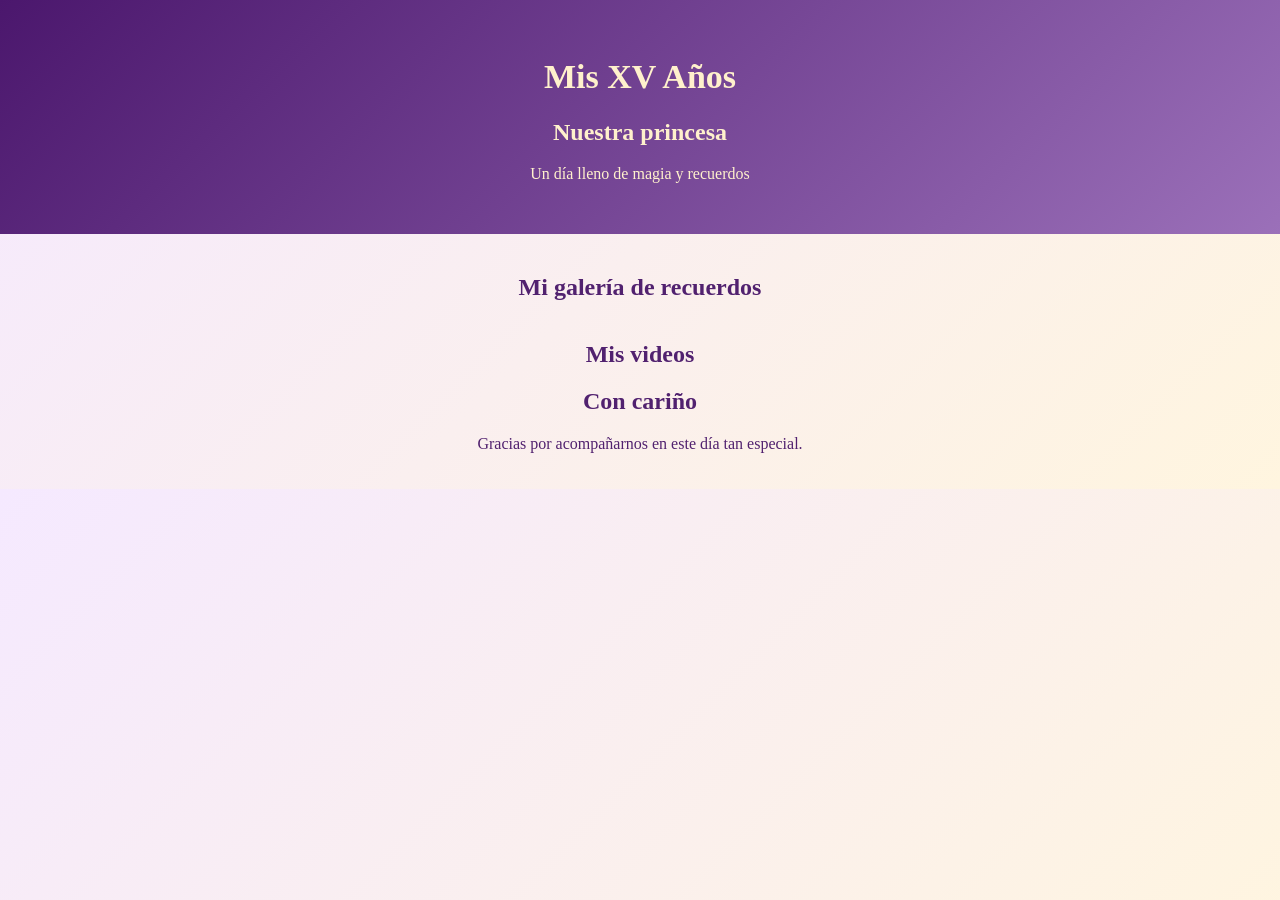
<file: ver.html>
<!DOCTYPE html>
<html lang="es">
<head>
<meta charset="UTF-8">
<meta name="viewport" content="width=device-width, initial-scale=1.0">
<title>Mis XV Años</title>
<style>
body {
  margin: 0;
  font-family: Georgia, serif;
  background: linear-gradient(135deg,#f5e9ff,#fff5df);
  color: #51216f;
  text-align: center;
}
header {
  padding: 35px 15px;
  background: linear-gradient(135deg,#4b176d,#9b70b9);
  color: #fff1cc;
}
h1 { font-size: 34px; }
main { padding: 20px; }
.galeria {
  display: grid;
  grid-template-columns: repeat(auto-fit,minmax(220px,1fr));
  gap: 15px;
  max-width: 1000px;
  margin: auto;
}
.galeria img {
  width: 100%;
  border: 4px solid #d6b36a;
  border-radius: 15px;
}
video {
  width: 90%;
  max-width: 700px;
  border-radius: 15px;
  margin: 15px auto;
}
</style>
</head>
<body>
<header>
  <h1 id="titulo">Mis XV Años</h1>
  <h2 id="nombre">Nuestra princesa</h2>
  <p>Un día lleno de magia y recuerdos</p>
</header>

<main>
  <h2>Mi galería de recuerdos</h2>
  <div class="galeria" id="galeria"></div>

  <h2>Mis videos</h2>
  <div id="videos"></div>

  <h2>Con cariño</h2>
  <p>Gracias por acompañarnos en este día tan especial.</p>
</main>

<script>
const proyecto = JSON.parse(
  localStorage.getItem("albumXVStudio") || "{}"
);

document.getElementById("titulo").textContent =
  proyecto.titulo || "Mis XV Años";

document.getElementById("nombre").textContent =
  proyecto.nombre || "Nuestra princesa";

(proyecto.fotos || []).forEach(foto => {
  const img = document.createElement("img");
  img.src = foto.src;
  document.getElementById("galeria").appendChild(img);
});
</script>
</body>
</html>
</file>
